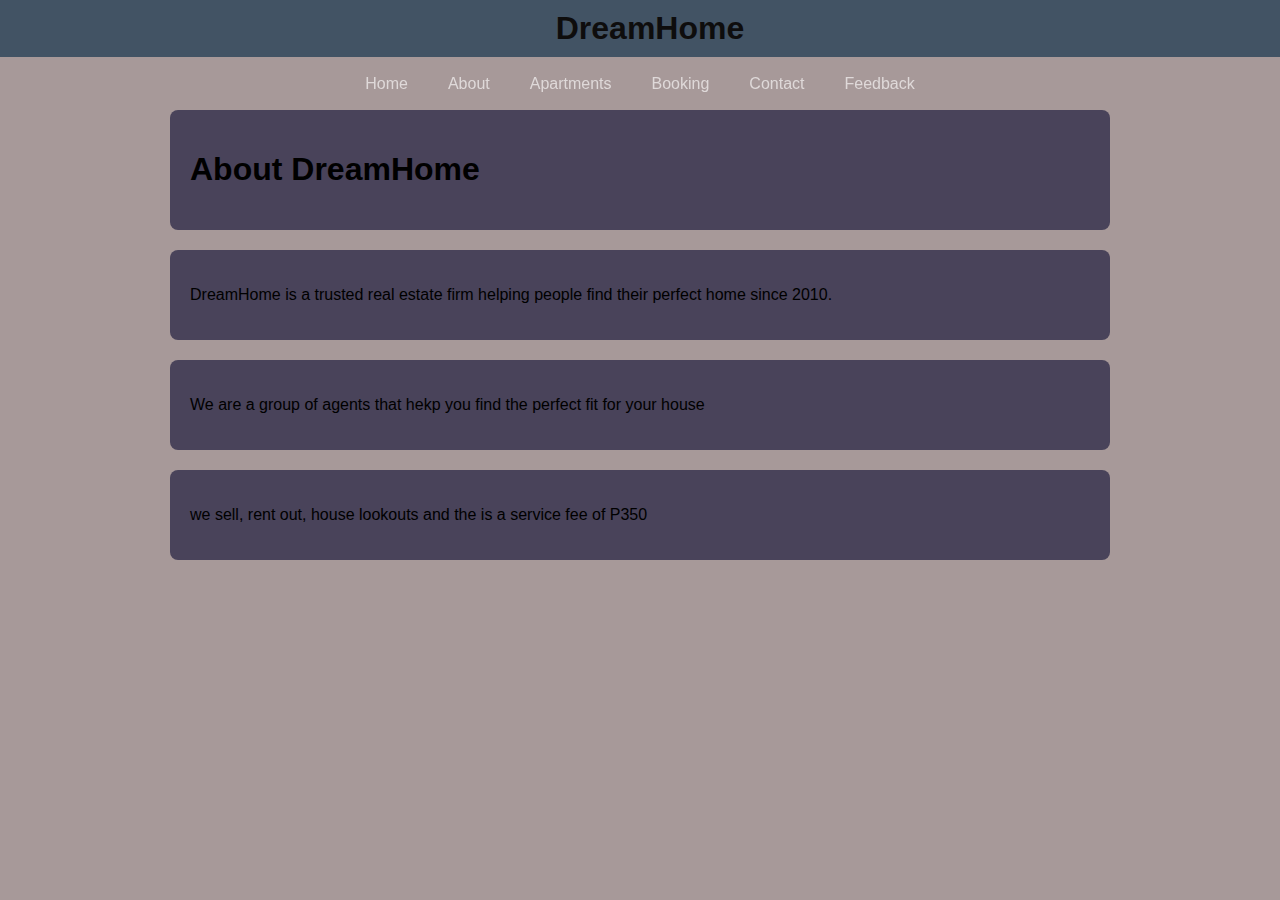
<file: about.html>
<!DOCTYPE html>
<html lang="en">
<head>
  <meta charset="UTF-8" />
  <title>About - DreamHome</title>
  <link rel="stylesheet" href="styles.css" />
</head>
<body>

  <div class="site-title">DreamHome</div>

  <nav>
    <ul>
      <li><a href="index.html">Home</a></li>
      <li><a href="about.html">About</a></li>
      <li><a href="apartments.html">Apartments</a></li>
      <li><a href="booking.html">Booking</a></li>
      <li><a href="contact.html">Contact</a></li>
      <li><a href="feedback.html">Feedback</a></li>
    </ul>
  </nav>
  <header><h1>About DreamHome</h1></header>
  <section>
    <p>DreamHome is a trusted real estate firm helping people find their perfect home since 2010.</p>
  </section>

  <section>
    <p>We are a group of agents that hekp you find the perfect fit for your house</p>
    </section>

    <section>
    <p>we sell, rent out, house lookouts and the is a service fee of P350</p>
  </section>
</body>
</html>
</file>
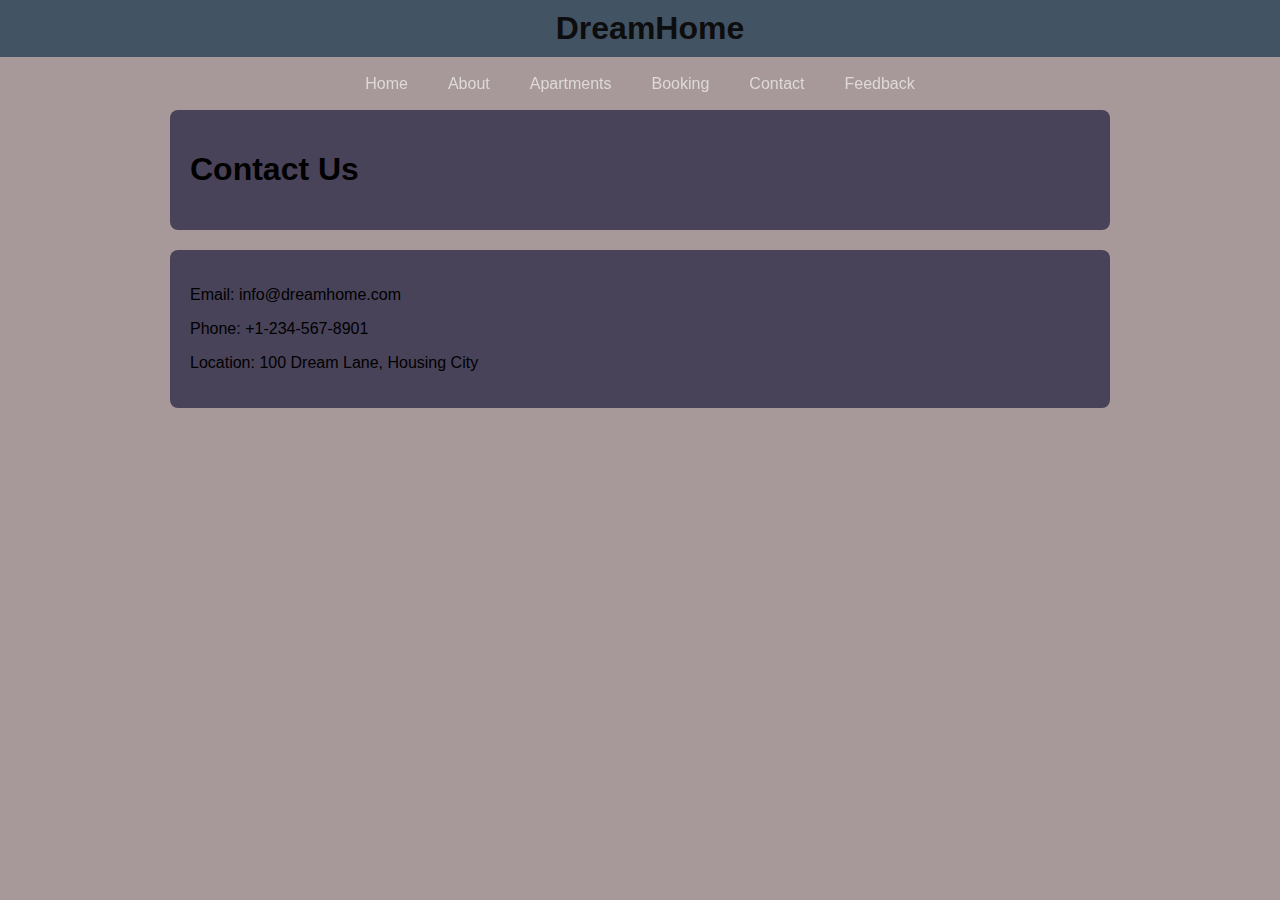
<file: contact.html>
<!DOCTYPE html>
<html lang="en">
<head>
  <meta charset="UTF-8" />
  <title>Contact - DreamHome</title>
  <link rel="stylesheet" href="styles.css" />
</head>
<body>

  <div class="site-title">DreamHome</div>

  <nav>
    <ul>
      <li><a href="index.html">Home</a></li>
      <li><a href="about.html">About</a></li>
      <li><a href="apartments.html">Apartments</a></li>
      <li><a href="booking.html">Booking</a></li>
      <li><a href="contact.html">Contact</a></li>
      <li><a href="feedback.html">Feedback</a></li>
    </ul>
  </nav>
  <header><h1>Contact Us</h1></header>
  <section>
    <p>Email: info@dreamhome.com</p>
    <p>Phone: +1-234-567-8901</p>
    <p>Location: 100 Dream Lane, Housing City</p>
  </section>
</body>
</html>
</file>
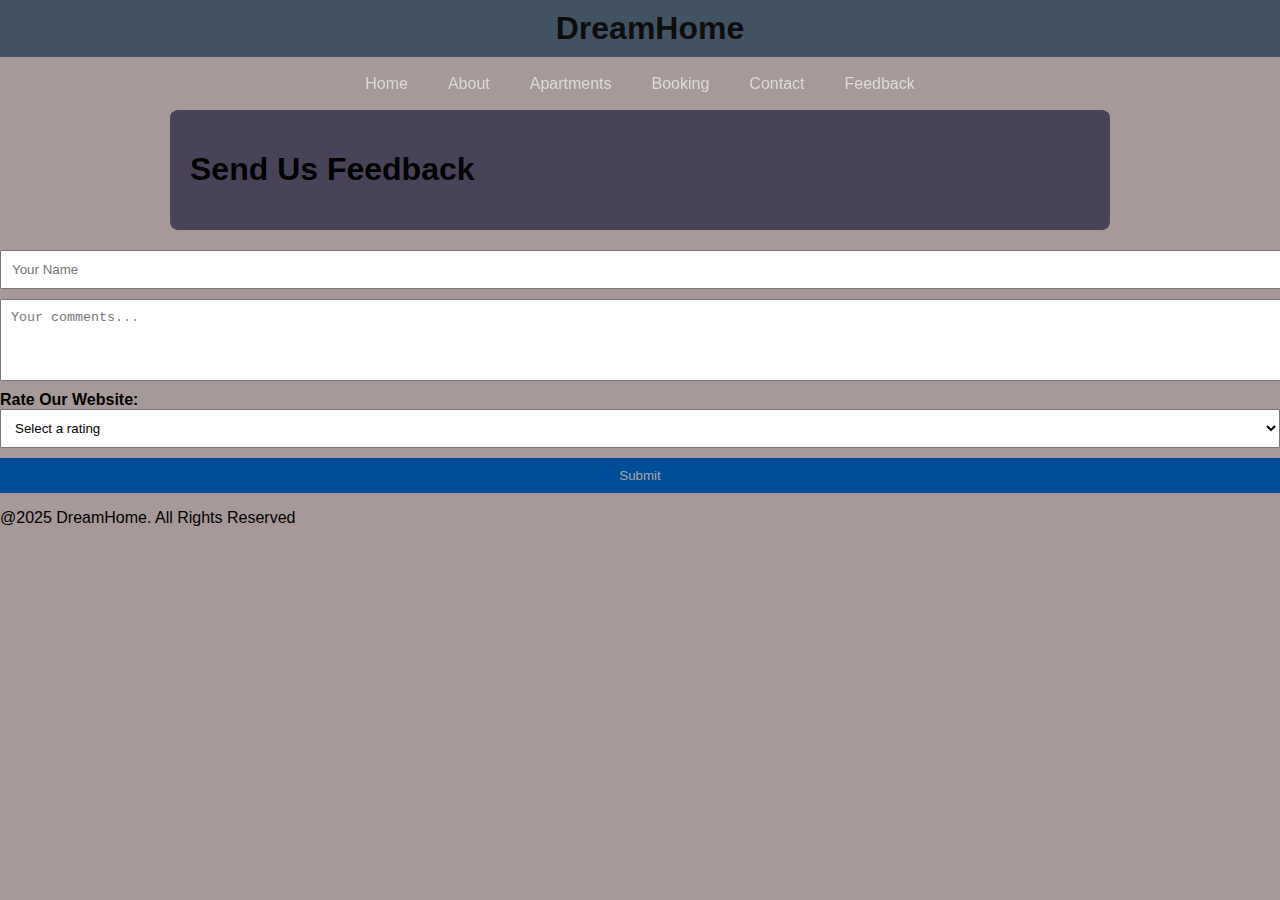
<file: feedback.html>
<!DOCTYPE html>
<html lang="en">
<head>
  <meta charset="UTF-8" />
  <title>Feedback - DreamHome</title>
  <link rel="stylesheet" href="styles.css" />
</head>
<body>

  <div class="site-title">DreamHome</div>

  <nav>
    <ul>
      <li><a href="index.html">Home</a></li>
      <li><a href="about.html">About</a></li>
      <li><a href="apartments.html">Apartments</a></li>
      <li><a href="booking.html">Booking</a></li>
      <li><a href="contact.html">Contact</a></li>
      <li><a href="feedback.html">Feedback</a></li>
    </ul>
  </nav>
  <header><h1>Send Us Feedback</h1></header>

  <form>
  <input type="text" name="name" placeholder="Your Name" required />
  <textarea name="feedback" rows="4" placeholder="Your comments..." required></textarea>

  <label for="rating">Rate Our Website:</label>
  <select name="rating" id="rating" required>
    <option value="">Select a rating</option>
    <option value="5">★★★★★ - Excellent</option>
    <option value="4">★★★★ - Good</option>
    <option value="3">★★★ - Average</option>
    <option value="2">★★ - Poor</option>
    <option value="1">★ - Terrible</option>
  </select>

  <button type="submit">Submit</button>
</form>
<footer>
  <p>@2025 DreamHome. All Rights Reserved</p>
</footer>
</body>
</html>
</file>
<file: styles.css>
body {
  font-family: 'Segoe UI', sans-serif;
  margin: 0;
  padding: 0;
  background: #a79999;
}

.homepage {
  background-image: url('https://i.pinimg.com/736x/83/86/75/838675d2b07c7218de525972f9a64228.jpg');
  background-size: cover;
  background-position: center;
  background-repeat: no-repeat;
  height: 100vh; /* Full viewport height */
  color: grey;
  display: flex;
  align-items: center;
  justify-content: center;
  text-align: center;
}


.custom-section {
  height: 500px;              /* Fixed height */
  /* height: 100vh; */        /* Full viewport height */
  /* min-height: 300px; */    /* Minimum height */
  background-color: #f0f0f0;
}


.property-card img {
  width: 200;
  height: 350px;
  object-fit: hidden;
  border-radius: 8px;
}


nav {
  position: fixed;
  width: 100%;
  top: 0;
  z-index: 1000;
  transition: background-color 0.4s ease;
  background-color: transparent;
}

nav.scrolled {
  background-color: rgba(19, 71, 114, 0.9);
}

nav ul {
  display: flex;
  justify-content: center;
  background-color: transparent;
  margin: 0;
  padding: 0;
  list-style: none;
}

nav ul li a {
  color: rgb(223, 217, 217);
  text-decoration: none;
  padding: 15px 20px;
  display: block;
}

nav ul li a:hover {
  background-color: #0066cc;
}

body {
  padding-top: 110px;
}

.slideshow-container {
  position: relative;
  max-width: 100%;
  height: 500px;
  margin: auto;
  overflow: hidden;
}

.slide {
  display: none;
  position: absolute;
  width: 100%;
  height: 500px;
}

.slide img {
  width: 100%;
  height: 100%;
  object-fit: cover;
}

.text {
  position: absolute;
  bottom: 30px;
  left: 30px;
  color: white;
  font-size: 2em;
  background: rgba(17, 16, 16, 0.5);
  padding: 10px;
}

.fade {
  animation: fadeEffect 1.5s;
}

@keyframes fadeEffect {
  from {opacity: 0.4} 
  to {opacity: 1}
}

section, header {
  padding: 20px;
  max-width: 900px;
  margin: auto;
  background: rgb(73, 67, 90);
  margin-bottom: 20px;
  border-radius: 8px;
}

form input, form select, form textarea, form button {
  display: block;
  width: 100%;
  margin-bottom: 10px;
  padding: 10px;
}

form button {
  background-color: #004d99;
  color: rgb(175, 164, 164);
  border: none;
  cursor: pointer;
}

form label {
  margin-top: 10px;
  display: block;
  font-weight: bold;
}

.site-title {
  text-align: center;
  font-size: 2rem;
  font-weight: bold;
  padding: 10px;
  background-color: #425364; /* Match your theme */
  color: rgb(14, 13, 13);
  position: fixed;
  width: 100%;
  top: 0;
  z-index: 1001; /* higher than nav */
}

nav {
  margin-top: 60px; /* Push nav below the site title */
}
</file>
